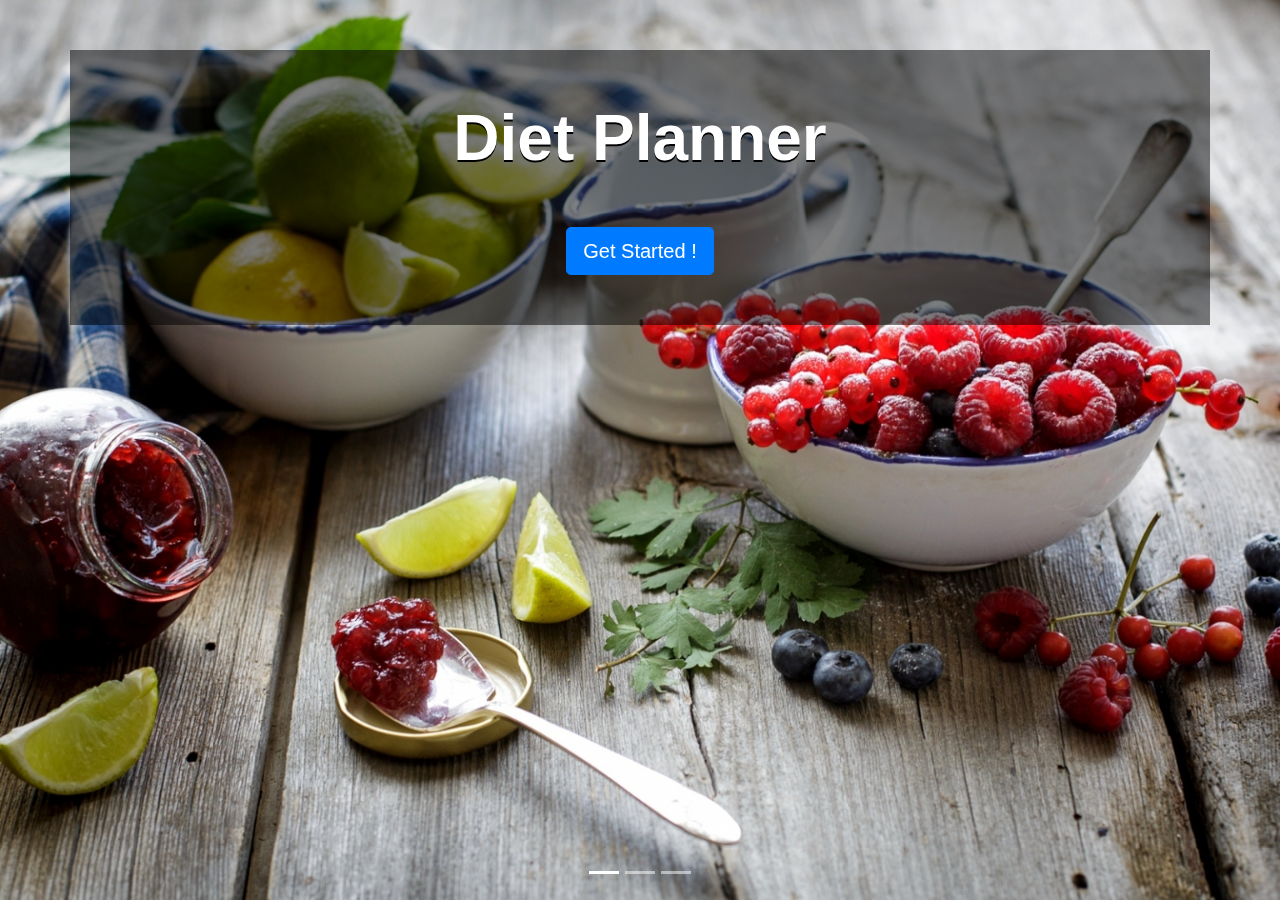
<file: index.html>
<!doctype html>
<html lang="en">

<head>
  <!-- Required meta tags -->
  <meta charset="utf-8">
  <meta name="viewport" content="width=device-width, initial-scale=1, shrink-to-fit=no">

  <!-- Bootstrap CSS -->
  <link rel="stylesheet" href="css\bootstrap.min.css" integrity="sha384-Smlep5jCw/wG7hdkwQ/Z5nLIefveQRIY9nfy6xoR1uRYBtpZgI6339F5dgvm/e9B" crossorigin="anonymous">
  <link rel="stylesheet" href="css/homepage.css">
  <title>Diet Planner</title>
</head>
<body>


    <div id="homePageCarousel" class="carousel slide" data-ride="carousel">
      <ol class="carousel-indicators">
        <li data-target="#homePageCarousel" data-slide-to="0" class="active"></li>
        <li data-target="#homePageCarousel" data-slide-to="1"></li>
        <li data-target="#homePageCarousel" data-slide-to="2"></li>
      </ol>
      <div class="carousel-inner">
        <div class="carousel-item active" style="background-image: url(pictures/homepage5.jpg)">
        </div>
        <div class="carousel-item" style="background-image: url(pictures/Homepage.jpg)">
        </div>
        <div class="carousel-item" style="background-image: url(pictures/homepage2.jpg)">
        </div>
      </div>
    </div>

    <div id="intro">
      <div class="container">
        <h1>Diet Planner</h1>
        <a href="dietselection.html" class="btn btn-primary btn-lg">Get Started !</a>
      </div>
    </div>






  <!-- Optional JavaScript -->
  <!-- jQuery first, then Popper.js, then Bootstrap JS -->
  <script src="https://code.jquery.com/jquery-3.3.1.slim.min.js" integrity="sha384-q8i/X+965DzO0rT7abK41JStQIAqVgRVzpbzo5smXKp4YfRvH+8abtTE1Pi6jizo" crossorigin="anonymous"></script>
  <script src="https://cdnjs.cloudflare.com/ajax/libs/popper.js/1.14.3/umd/popper.min.js" integrity="sha384-ZMP7rVo3mIykV+2+9J3UJ46jBk0WLaUAdn689aCwoqbBJiSnjAK/l8WvCWPIPm49" crossorigin="anonymous"></script>
  <script src="https://stackpath.bootstrapcdn.com/bootstrap/4.1.2/js/bootstrap.min.js" integrity="sha384-o+RDsa0aLu++PJvFqy8fFScvbHFLtbvScb8AjopnFD+iEQ7wo/CG0xlczd+2O/em" crossorigin="anonymous"></script>
</body>
</html>
</file>
<file: css/homepage.css>
body {
  background-color: white;
}

.container {
  margin-top: 50px;
}

#homePageCarousel {
  position: absolute;
  top: 0;
  left: 0;
  width: 100%;
  height: 100%;
}

#homePageCarousel .carousel-item,
#homePageCarousel .carousel-inner {
  width: 100%;
  height: 100%;
}

#homePageCarousel .carousel-item {
  background-position: center;
  background-repeat: no-repeat;
  background-size: cover;
}

#intro {
  position: absolute;
  top: 0;
  left: 0;
  width: 100%;
  height: 100%;
  text-align: center;
}

#intro .container {
  background: rgba(0, 0, 0, 0.5);
  padding-top: 50px;
  padding-bottom: 50px;
}

#intro h1 {
  font-weight: bold;
  color: #fff;
  text-shadow: 0 2px 0 #000;
  font-size: 4rem;
  margin-bottom: 50px;
}
</file>
